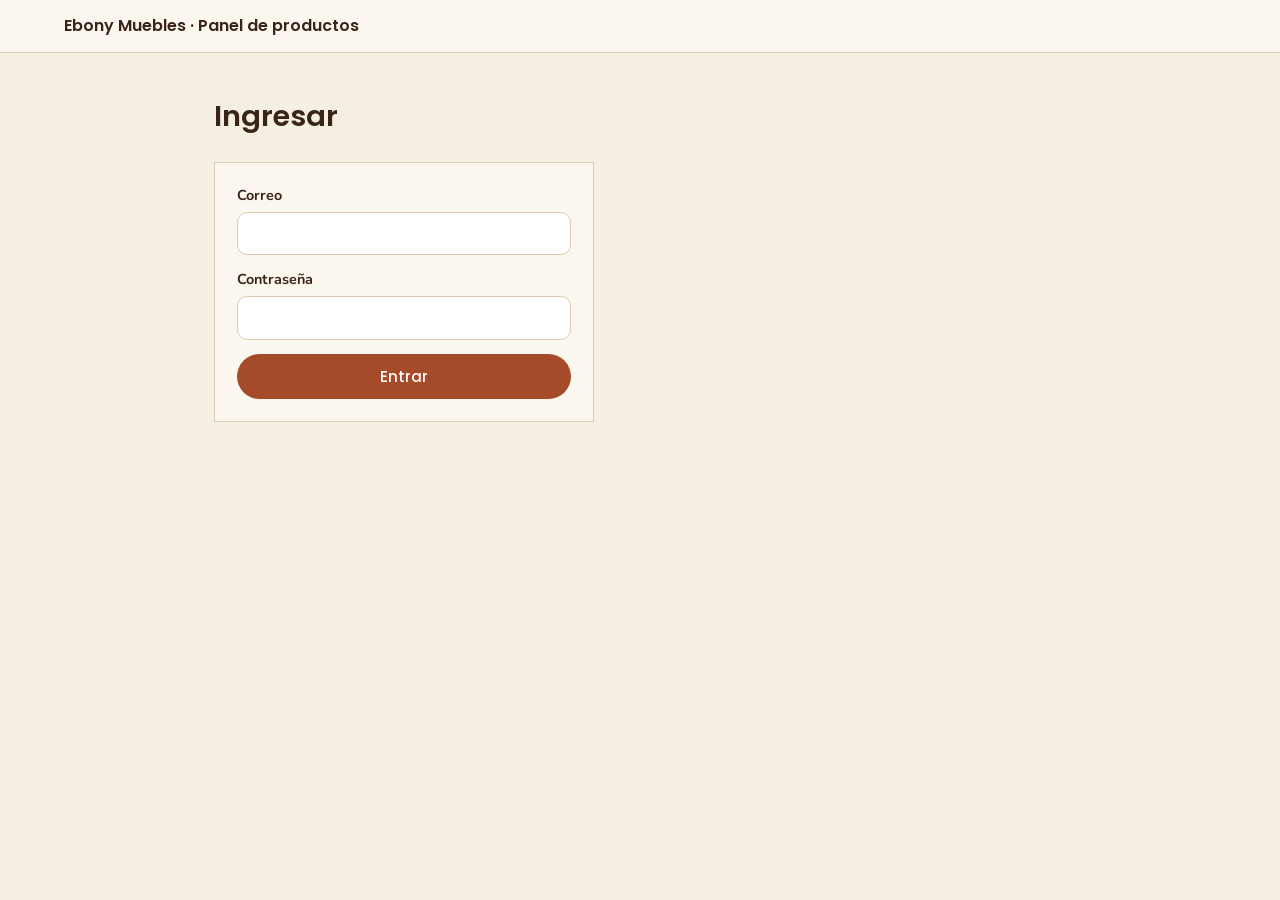
<file: admin.html>
<!doctype html>
<html lang="es">
  <head>
    <meta charset="utf-8" />
    <meta name="viewport" content="width=device-width, initial-scale=1" />
    <meta name="robots" content="noindex,nofollow" />
    <title>Panel — Ebony Muebles</title>
    <link
      href="https://fonts.googleapis.com/css2?family=Poppins:wght@500;600&family=Nunito:wght@400;600;700&display=swap"
      rel="stylesheet"
    />
    <link rel="stylesheet" href="css/admin.css" />
  </head>
  <body>
    <header class="top">
      <b>Ebony Muebles · Panel de productos</b>
      <div>
        <button class="btn sec" id="imp" hidden>Importar fotos actuales</button
        ><button class="btn sec" id="out" hidden>Salir</button>
      </div>
    </header>
    <main>
      <p id="msg" role="status"></p>
      <section id="login" hidden>
        <h1>Ingresar</h1>
        <br />
        <form id="lf">
          <label
            >Correo<input
              name="email"
              type="email"
              required
              autocomplete="username"
          /></label>
          <label
            >Contraseña<input
              name="pw"
              type="password"
              required
              autocomplete="current-password"
          /></label>
          <button class="btn">Entrar</button>
        </form>
      </section>
      <section id="app" hidden>
        <div class="bar">
          <h1>Productos</h1>
          <button class="btn" id="new">+ Agregar producto</button>
        </div>
        <form id="pf" hidden>
          <label>Categoría<select name="categoria" id="fcat"></select></label>
          <label>Nombre<input name="nombre" maxlength="120" required /></label>
          <label
            >Descripción<textarea
              name="descripcion"
              rows="4"
              maxlength="800"
            ></textarea>
          </label>
          <label
            >Imagen<input name="imagen" type="file" accept="image/*"
          /></label>
          <img id="prev" alt="Vista previa" />
          <label class="chk"
            ><input type="checkbox" name="destacado" /> Mostrar en “Productos
            destacados”</label
          >
          <label class="chk"
            ><input type="checkbox" name="visible" checked /> Visible en la
            página</label
          >
          <div class="row">
            <button class="btn" type="submit">Guardar</button
            ><button class="btn sec" type="button" id="cancel">Cancelar</button>
          </div>
        </form>
        <div
          id="filtros"
          class="chips"
          role="group"
          aria-label="Filtrar por categoría"
        ></div>
        <div id="list"></div>
      </section>
    </main>
    <script src="config.js"></script>
    <!-- datos de Supabase -->
    <script src="js/admin.js"></script>
    <!-- lógica del panel -->
  </body>
</html>
</file>
<file: css/admin.css>
/* ==========================================================
   PANEL DE PRODUCTOS (admin.html) · ESTILOS
   ========================================================== */
:root{--bg:#f5eee3;--ink:#3a2418;--acc:#a64b2a;--accd:#6e3a22;--sand:#eadcc8;--card:#fbf6ee;--line:#dccbb0;color-scheme:light}
*{box-sizing:border-box}
body{margin:0;background:var(--bg);color:var(--ink);font:400 16px/1.5 Nunito,system-ui,sans-serif}
h1,h2,b{font-family:Poppins,Nunito,sans-serif;font-weight:600}
h1{font-size:1.8rem;margin:0}h2{font-size:1.25rem;margin:34px 0 12px}h2 small{font:400 .9rem Nunito;opacity:.65}
.top{display:flex;justify-content:space-between;align-items:center;gap:12px;flex-wrap:wrap;padding:14px 5vw;background:var(--card);border-bottom:1px solid var(--line)}
.top div{display:flex;gap:8px}
main{max-width:980px;margin:0 auto;padding:28px 5vw 80px}
.btn{font:500 .95rem Poppins,Nunito,sans-serif;background:var(--acc);color:#fff;border:0;border-radius:999px;padding:11px 24px;cursor:pointer}
.btn:hover{background:var(--accd)}.btn.sec{background:none;color:var(--ink);border:1px solid var(--ink)}.btn.sec:hover{background:var(--sand)}
.bar{display:flex;justify-content:space-between;align-items:center;gap:12px;margin-bottom:18px}
form{display:grid;gap:14px;background:var(--card);border:1px solid var(--line);padding:22px;margin-bottom:18px}
#lf{max-width:380px}
label{display:grid;gap:5px;font-weight:700;font-size:.9rem}label.chk{display:flex;gap:10px;align-items:center;font-weight:600}
input,select,textarea{font:inherit;font-weight:400;color:var(--ink);background:#fff;border:1px solid var(--line);border-radius:10px;padding:10px 12px;width:100%}
input[type=checkbox]{width:auto}
.row{display:flex;gap:10px;flex-wrap:wrap}
#prev{max-width:220px;max-height:220px;object-fit:cover;display:none}
#msg{margin:0 0 14px;padding:0;border-radius:10px}#msg.ok,#msg.err{padding:10px 14px}
#msg.ok{background:#e3ecd5}#msg.err{background:#f6d9d0;color:#7a2410}
.items{display:grid;gap:10px}
.it{display:grid;grid-template-columns:26px 84px 1fr auto;gap:14px;align-items:center;background:var(--card);border:1px solid var(--line);padding:10px}
.it.off{opacity:.55}.it img{width:84px;height:84px;object-fit:cover;background:var(--sand)}
.txt{display:grid;gap:2px;min-width:0}.txt span{font-size:.9rem;opacity:.75;overflow:hidden;text-overflow:ellipsis;display:-webkit-box;-webkit-line-clamp:2;-webkit-box-orient:vertical}
.tags i{font-style:normal;font-size:.75rem;background:var(--sand);padding:2px 8px;border-radius:99px;margin-right:6px}.tags i.off{background:#e8c9bd}
.acts{display:flex;gap:6px;flex-wrap:wrap;justify-content:flex-end}
.acts button{font:600 .85rem Nunito;background:none;border:1px solid var(--line);border-radius:8px;padding:6px 10px;cursor:pointer;color:var(--ink)}
.acts button:hover:not(:disabled){background:var(--sand)}.acts button:disabled{opacity:.3;cursor:default}.acts .del{color:#8a2a12}
.empty{opacity:.75}
body.busy{cursor:progress}body.busy button{pointer-events:none;opacity:.7}body.busy .grip{pointer-events:none}
@media(max-width:640px){.it{grid-template-columns:26px 70px 1fr}.it img{width:70px;height:70px}.acts{grid-column:1/-1;justify-content:flex-start}}

/* Filtro por categoría */
.chips{display:flex;flex-wrap:wrap;gap:8px;margin:0 0 6px}
.chip{font:600 .88rem Nunito,sans-serif;background:var(--card);color:var(--ink);border:1px solid var(--line);border-radius:999px;padding:7px 14px;cursor:pointer}
.chip small{margin-left:7px;opacity:.6;font:600 .8rem Nunito,sans-serif}
.chip:hover{background:var(--sand)}
.chip.on{background:var(--acc);border-color:var(--acc);color:#fff}
.chip.on small{opacity:.9}

/* Arrastrar para ordenar */
.grip{display:grid;place-items:center;align-self:stretch;cursor:grab;touch-action:none;user-select:none;-webkit-user-select:none;font-size:1.25rem;letter-spacing:-3px;opacity:.45}
.grip:hover{opacity:.9}
.grip.off{visibility:hidden;pointer-events:none}
.it.arrastrando{position:relative;z-index:2;background:#fff;box-shadow:0 10px 28px rgba(58,36,24,.22)}
body.arrastrando-ya,body.arrastrando-ya *{cursor:grabbing!important;user-select:none;-webkit-user-select:none}

/* Cursores */
body{cursor:default}
a,button,select,label,.chip{cursor:pointer}
input,textarea{cursor:text}
input[type=checkbox],input[type=file]{cursor:pointer}
</file>
